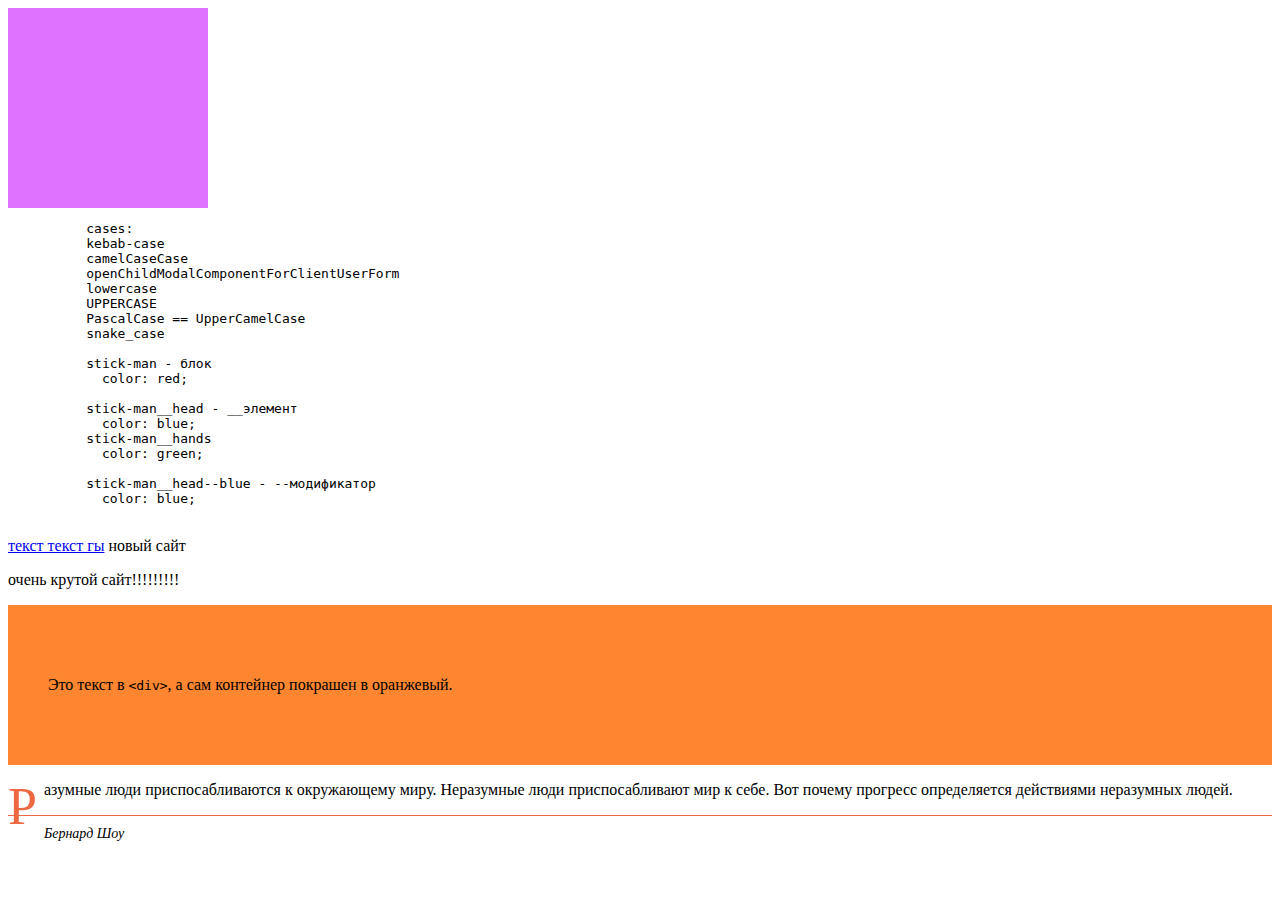
<file: index.html>
<html>
    <head>
        <title>Первый сайт Маши</title> 
        <link rel="stylesheet" href="styles/styles.css">
    </head>
    <body> 
        <div class="purplebox"></div>
        <pre>
          cases:
          kebab-case
          camelCaseCase
          openChildModalComponentForClientUserForm
          lowercase
          UPPERCASE
          PascalCase == UpperCamelCase
          snake_case

          stick-man - блок
            color: red;

          stick-man__head - __элемент
            color: blue;
          stick-man__hands
            color: green;

          stick-man__head--blue - --модификатор
            color: blue;
        </pre>
        <p></p>
        <a href="/">текст текст гы</a>
        <strong></strong>
        <span></span>
        новый сайт
        <p>очень крутой сайт!!!!!!!!!</p>
        <div class="container">
            <p>
              Это текст в <code>&lt;div&gt;</code>,
              а сам контейнер покрашен в оранжевый.
            </p>
          </div>
          <p class="quote__text">
            <span class="quote__text-letter">Р</span>азумные люди приспосабливаются к
            окружающему миру. Неразумные люди приспосабливают мир к себе. Вот почему
            прогресс определяется действиями неразумных людей.
          </p>
          <p class="quote__author">Бернард Шоу</p>                    
    </body>
</html>
</file>
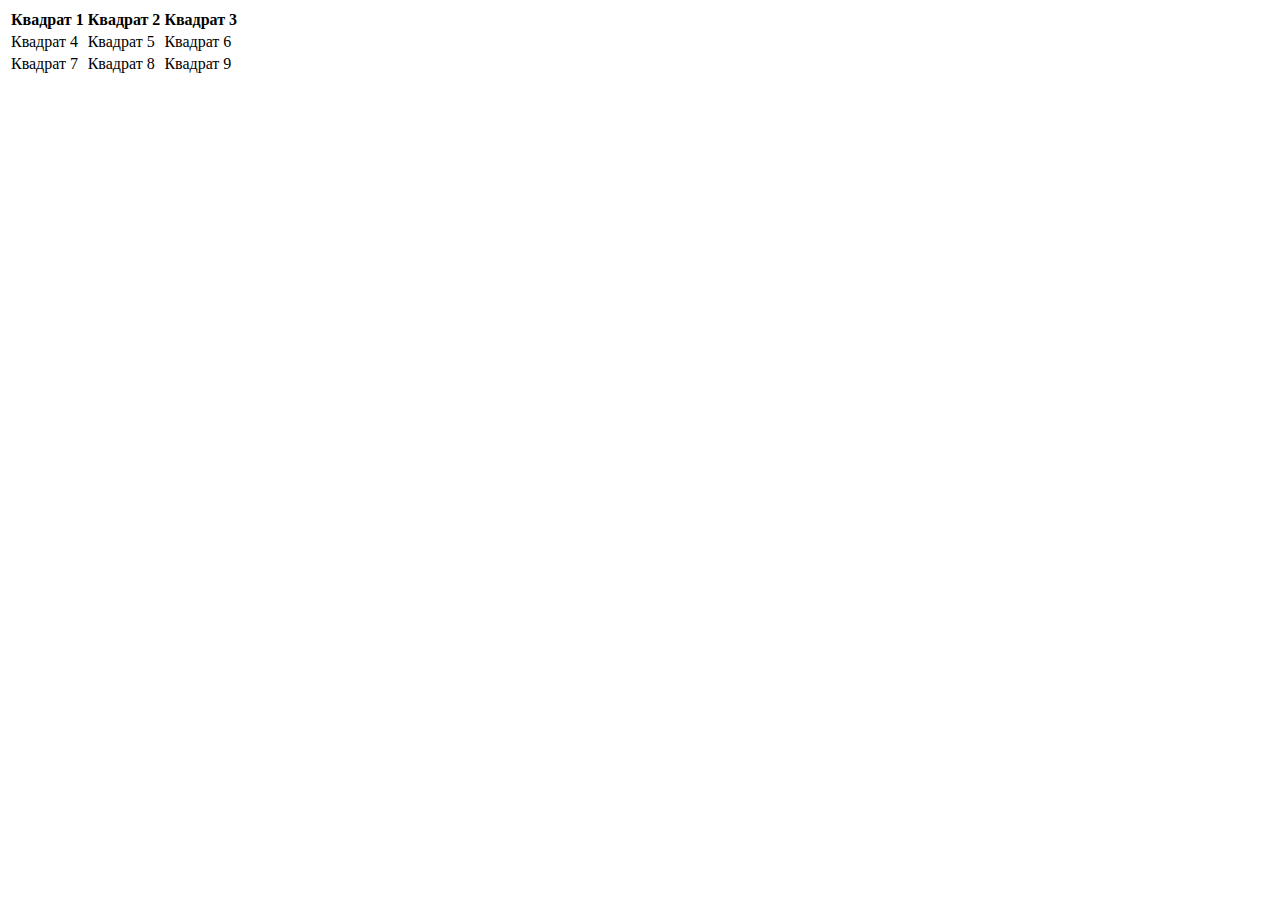
<file: squares/second.html>
<!DOCTYPE html>
<html lang="ru">
    <head>
        <meta 
            charset="UTF-8">
        <title>Стесняющиеся квадраты</title>
        <link rel="stylesheet" href="C:\Users\admin\Documents\Projects\squares\second.css">
    </head>
    <body>
        <table>
            <tr><th class="number1">Квадрат 1</th><th class="number2">Квадрат 2</th><th class="number3">Квадрат 3</th></tr>
            <tr><td class="number4">Квадрат 4</td><td class="number5">Квадрат 5</td><td class="number6">Квадрат 6</td></tr>
            <tr><td class="number7">Квадрат 7</td><td class="number8">Квадрат 8</td><td class="number9">Квадрат 9</td></tr>
       </table>
    </body>
</html>
</file>
<file: styles/styles.css>
.red {
    background-color: red;
    width: 200px;
    height: 200px;
}

.greenyellow {
    background-color: greenyellow;
}

.purplebox {
    width: 200px;
    height: 200px;
    background-color: rgb(223, 115, 255);
}

p {
    display: block;
    margin-top: 1em;
    margin-bottom: 1em;
    margin-left: 0;
    margin-right: 0;
  }

  .container {
    background-color: #FF8630;
    padding: 55px 40px;
  }
  .quote__text-letter {
    float: left; /* Обтекание символа текстом справа */
    margin-right: 7px; /* Отступ справа */
    color: #ed6742; /* Цвет символа */
    font-family: "Roboto Slab", serif; /* Шрифт с засечками */
    font-size: 52px; /* Размер шрифта */
    line-height: 52px; /* Высота строки */
  }
  
  .quote__author {
    margin-top: 10px;
    padding: 10px 0;
    border-top: 1px solid #ed6742; /* декоративная граница */
    font-style: italic;
    font-size: 14px;
    font-weight: 300;
  }
</file>
